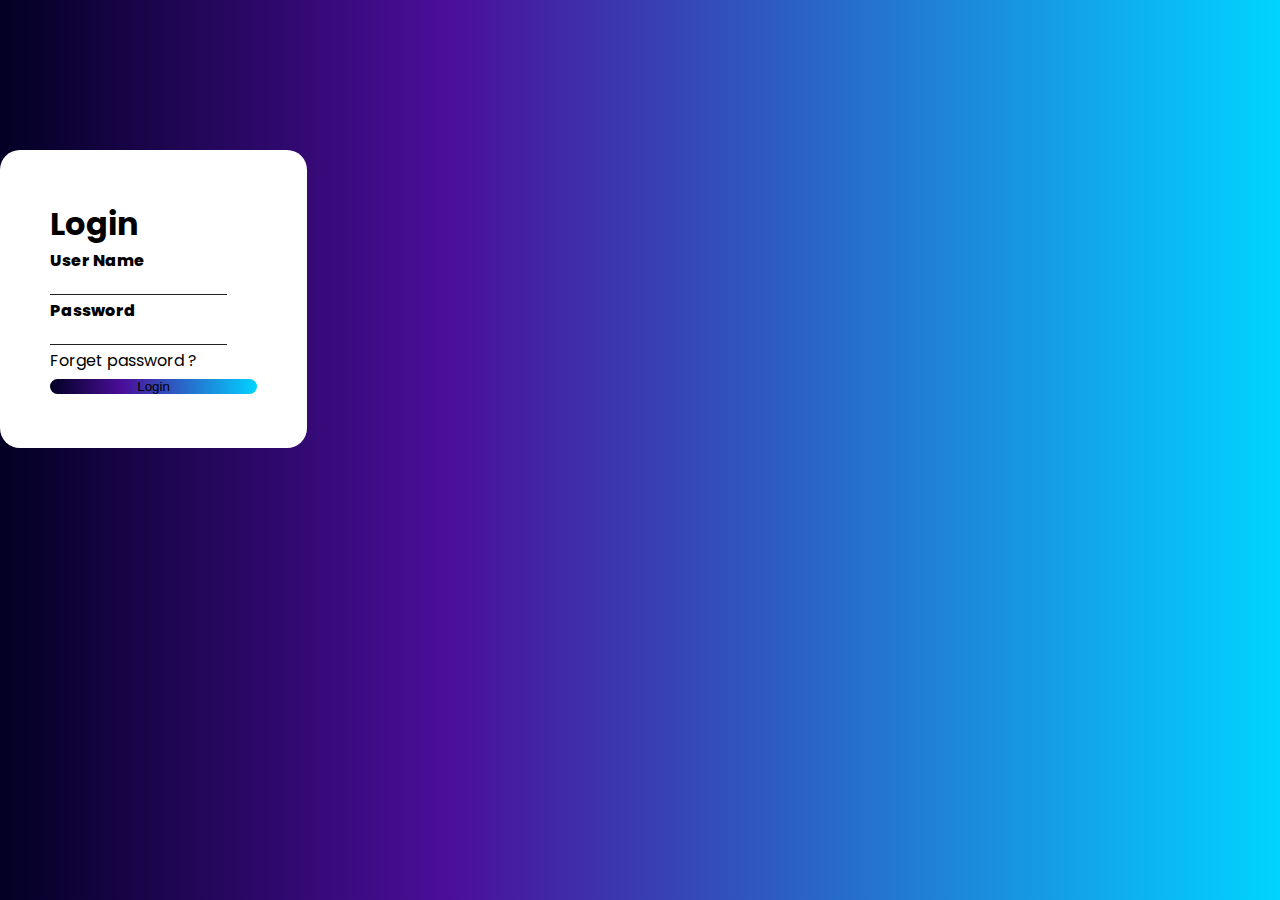
<file: Direction_Site/login.html>
<!doctype html>
<html lang="en">
  <head>
    <!-- Required meta tags -->
    <meta charset="utf-8">
    <meta name="viewport" content="width=device-width, initial-scale=1">

    <!-- Bootstrap CSS -->
    <link href="https://cdn.jsdelivr.net/npm/bootstrap@5.0.2/dist/css/bootstrap.min.css" rel="stylesheet" integrity="sha384-EVSTQN3/azprG1Anm3QDgpJLIm9Nao0Yz1ztcQTwFspd3yD65VohhpuuCOmLASjC" crossorigin="anonymous">
    <link href="./login.css" rel="stylesheet" >
    <title>Login Form</title>
  </head>
  <body>
        <div class="container-fluid">
            <form class="mx-auto" action="Directon.html" method="GET">
                <h4 class="text-center">Login</h4>
                <div class="mb-3 mt-5">
                    <label for="username" class="form-label">User Name</label>
                    <input type="text" class="form-control" id="username" name="username" aria-describedby="emailHelp">
                </div>
                <div class="mb-3">
                    <label for="exampleInputPassword1" class="form-label">Password</label>
                    <input type="password" class="form-control" id="exampleInputPassword1" name="password">
                    <div id="emailHelp" class="form-text mt-3">Forget password ?</div>
                </div>
                <button type="submit" class="btn btn-primary mt-5">Login</button>
            </form>           
        </div>


    <!-- Option 1: Bootstrap Bundle with Popper -->
    <script src="https://cdn.jsdelivr.net/npm/bootstrap@5.0.2/dist/js/bootstrap.bundle.min.js" integrity="sha384-MrcW6ZMFYlzcLA8Nl+NtUVF0sA7MsXsP1UyJoMp4YLEuNSfAP+JcXn/tWtIaxVXM" crossorigin="anonymous"></script>

  </body>
</html>
</file>
<file: Direction_Site/login.css>
@import url('https://fonts.googleapis.com/css2?family=Poppins:wght@200&display=swap');
*{
    padding: 0;
    margin: 0;
    box-sizing: border-box;
  
}

body{
    background: linear-gradient(90deg, rgba(2,0,36,1) 0%, rgba(75,14,154,1) 35%, rgba(0,212,255,1) 100%);
    font-family: 'Poppins', sans-serif;

}
form{
    border-radius: 20px;
    margin-top: 150px !important;
    width: 24% !important;
    background-color: white !important;
    padding: 50px;
}

.btn-primary{
    width: 100%;
    border: none;
    border-radius: 50px;
    background: linear-gradient(90deg, rgba(2,0,36,1) 0%, rgba(75,14,154,1) 35%, rgba(0,212,255,1) 100%);
    
}

.form-control{
    color: rgba(0,0,0,.87);
    border-bottom-color: rgba(0,0,0,.42);
    box-shadow: none !important;
    border: none;
    border-bottom: 1px solid;
    border-radius: 4px 4px 0 0;
    }
 h4{
    font-size: 2rem !important;
    font-weight: 700;
 }  
 .form-label{
    font-weight: 800 !important;
 }
@media only screen and (max-width: 600px) {
    form {
        width: 100% !important;
    }
  }
</file>
